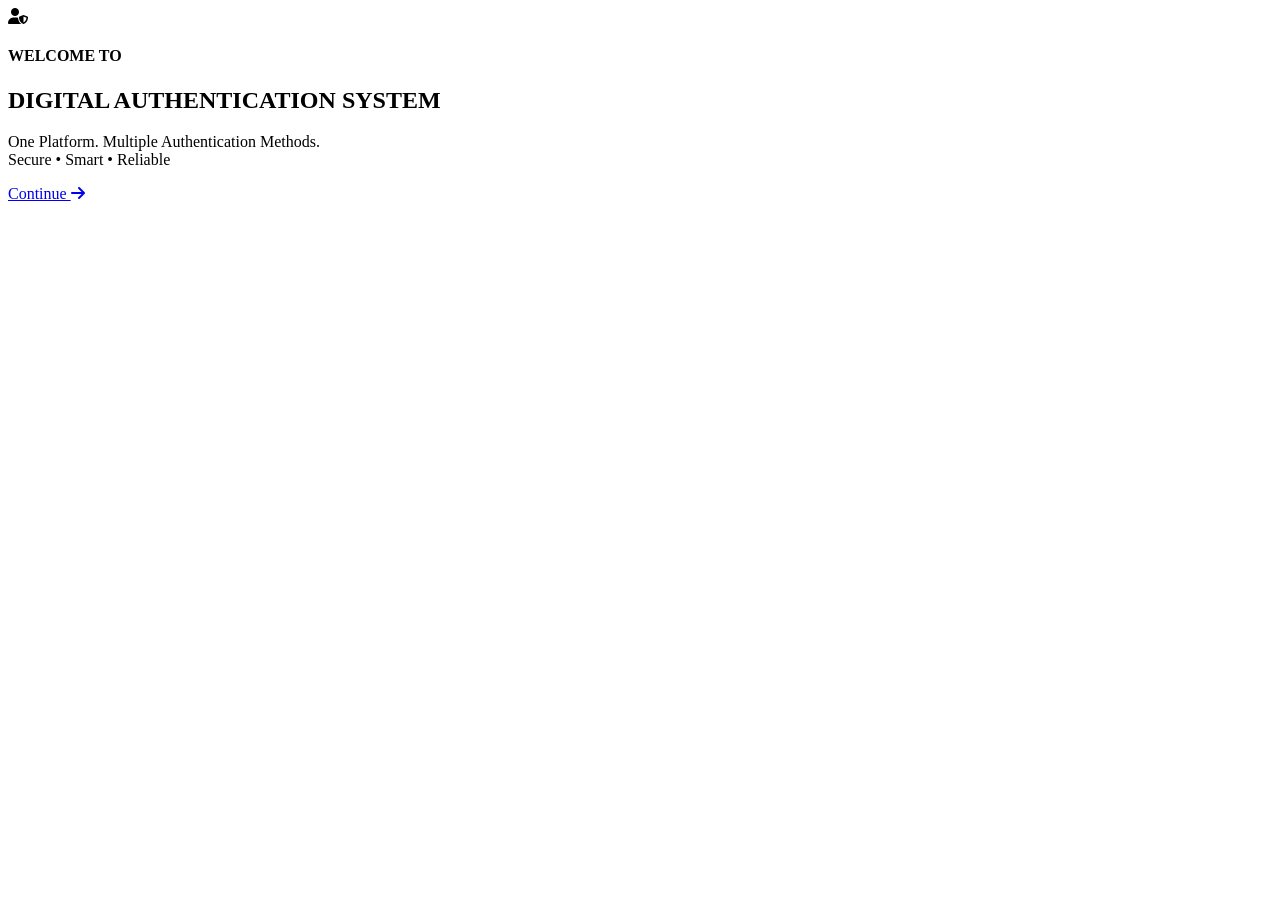
<file: src/main/resources/templates/index.html>
<!DOCTYPE html>
<html lang="en" xmlns:th="http://www.thymeleaf.org">

<head>

    <meta charset="UTF-8">
    <meta name="viewport" content="width=device-width, initial-scale=1.0">

    <title>Digital Authentication System</title>

    <!-- Google Fonts -->
    <link rel="preconnect" href="https://fonts.googleapis.com">
    <link rel="preconnect" href="https://fonts.gstatic.com" crossorigin>

    <link href="https://fonts.googleapis.com/css2?family=Cinzel:wght@500;700&family=Poppins:wght@300;400;500;600;700&display=swap" rel="stylesheet">

    <!-- Font Awesome -->
    <link rel="stylesheet"
          href="https://cdnjs.cloudflare.com/ajax/libs/font-awesome/6.6.0/css/all.min.css">

    <!-- CSS -->
    <link rel="stylesheet" th:href="@{/css/style.css}">

</head>

<body>

<!-- ================= STAR BACKGROUND ================= -->

<div id="stars"></div>

<div id="mouse-light"></div>


<!-- ================= HERO SECTION ================= -->

<section class="hero">

    <div class="glass-card">

        <div class="shield">

            <i class="fa-solid fa-user-shield"></i>

        </div>

        <h4>WELCOME TO</h4>

        <h1>

            DIGITAL

            <span>AUTHENTICATION</span>

            SYSTEM

        </h1>

        <p>

            One Platform.

            Multiple Authentication Methods.

            <br>

            Secure • Smart • Reliable

        </p>

        <a href="/login" class="continue-btn">

            Continue

            <i class="fa-solid fa-arrow-right"></i>

        </a>

    </div>

</section>
<script th:src="@{/js/script.js}"></script>

</body>

</html>
</file>
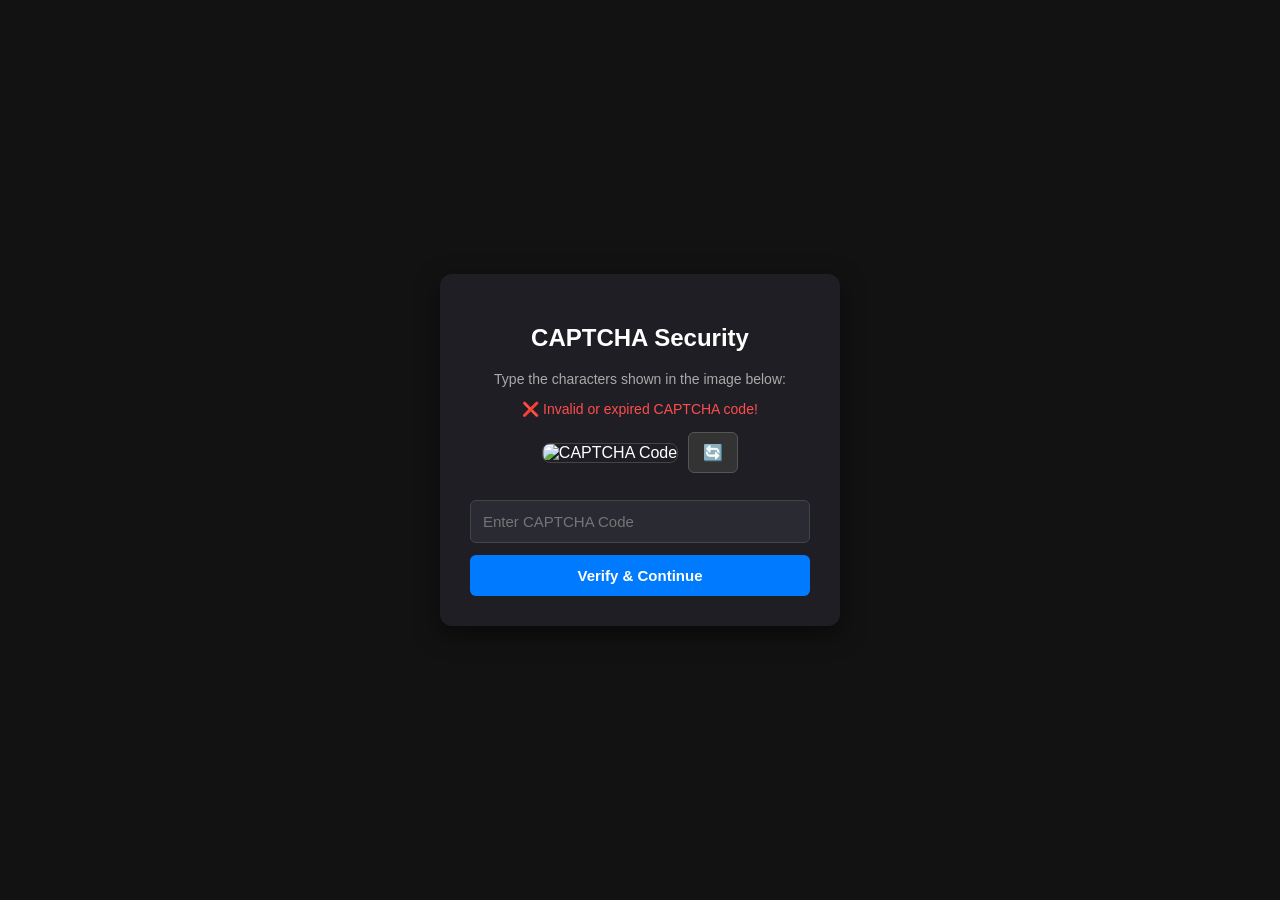
<file: src/main/resources/templates/captcha.html>
<!DOCTYPE html>
<html xmlns:th="http://www.thymeleaf.org">
<head>
    <meta charset="UTF-8">
    <title>CAPTCHA Verification</title>
    <style>
        body { 
            font-family: 'Segoe UI', Tahoma, Geneva, Verdana, sans-serif; 
            background-color: #121212; 
            color: #ffffff; 
            display: flex; 
            justify-content: center; 
            align-items: center; 
            height: 100vh; 
            margin: 0; 
        }
        .captcha-card { 
            background: #1e1e24; 
            padding: 30px; 
            border-radius: 12px; 
            box-shadow: 0 8px 24px rgba(0,0,0,0.5); 
            text-align: center; 
            width: 340px; 
        }
        .captcha-img-box { 
            margin: 15px 0; 
            display: flex; 
            align-items: center; 
            justify-content: center; 
            gap: 10px; 
        }
        .captcha-img-box img { 
            border-radius: 8px; 
            border: 1px solid #444; 
            max-width: 220px; 
            height: auto; 
        }
        .refresh-btn { 
            background: #333; 
            color: #fff; 
            border: 1px solid #555; 
            padding: 10px 14px; 
            border-radius: 6px; 
            cursor: pointer; 
            font-size: 16px;
        }
        .refresh-btn:hover {
            background: #444;
        }
        .input-field { 
            width: 100%; 
            padding: 12px; 
            margin: 12px 0; 
            border-radius: 6px; 
            border: 1px solid #444; 
            background: #2a2a32; 
            color: #fff; 
            box-sizing: border-box; 
            font-size: 15px;
        }
        .submit-btn { 
            width: 100%; 
            padding: 12px; 
            background: #007bff; 
            border: none; 
            color: white; 
            border-radius: 6px; 
            font-weight: bold; 
            cursor: pointer; 
            font-size: 15px;
        }
        .submit-btn:hover {
            background: #0056b3;
        }
        .error { 
            color: #ff4d4d; 
            font-size: 14px; 
            margin-bottom: 10px; 
        }
    </style>
</head>
<body>

<div class="captcha-card">
    <h2>CAPTCHA Security</h2>
    <p style="color: #aaa; font-size: 14px;">Type the characters shown in the image below:</p>

    <!-- Error Message Display -->
    <div th:if="${error}" class="error" th:text="${error}"></div>
    <div th:if="${param.error != null and param.error[0] == 'invalid'}" class="error">
        ❌ Invalid or expired CAPTCHA code!
    </div>

    <!-- Submit to /verifyCaptcha instead of /login -->
    <form th:action="@{/verifyCaptcha}" method="post">
        <!-- CSRF Token -->
        <input type="hidden" th:if="${_csrf}" th:name="${_csrf.parameterName}" th:value="${_csrf.token}" />

        <!-- Dynamically Generated CAPTCHA Image -->
        <div class="captcha-img-box">
            <img id="captchaImg" th:src="@{/captcha-image}" alt="CAPTCHA Code"/>
            <button type="button" class="refresh-btn" onclick="refreshCaptcha()" title="Refresh CAPTCHA">🔄</button>
        </div>

        <!-- Input Field -->
        <input type="text" name="captcha" class="input-field" placeholder="Enter CAPTCHA Code" required autocomplete="off"/>
        
        <button type="submit" class="submit-btn">Verify & Continue</button>
    </form>
</div>

<script>
    function refreshCaptcha() {
        document.getElementById('captchaImg').src = '/captcha-image?' + new Date().getTime();
    }
</script>

</body>
</html>
</file>
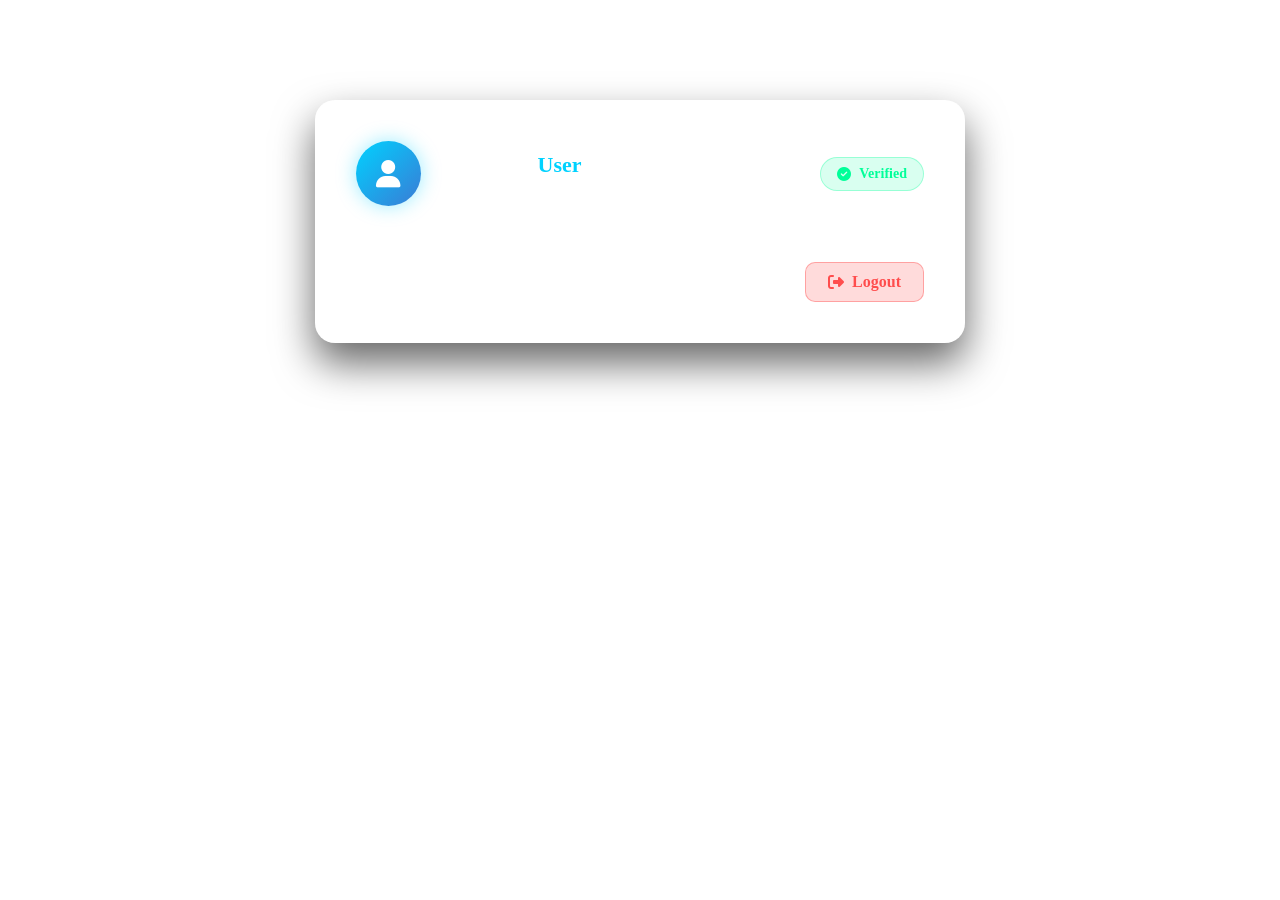
<file: src/main/resources/templates/dashboard.html>
<!DOCTYPE html>
<html xmlns:th="http://www.thymeleaf.org">

<head>
    <meta charset="UTF-8">
    <meta name="viewport" content="width=device-width, initial-scale=1.0">
    <title>Dashboard - Digital Authentication System</title>

    <!-- Font Awesome -->
    <link rel="stylesheet" href="https://cdnjs.cloudflare.com/ajax/libs/font-awesome/6.7.2/css/all.min.css">

    <!-- Stylesheet -->
    <link rel="stylesheet" th:href="@{/css/login.css}">

    <style>
        .dashboard-container {
            max-width: 650px;
            width: 90%;
            margin: 100px auto;
        }

        .welcome-card {
            background: rgba(255, 255, 255, 0.05);
            backdrop-filter: blur(16px);
            -webkit-backdrop-filter: blur(16px);
            border: 1px solid rgba(255, 255, 255, 0.1);
            border-radius: 20px;
            padding: 40px;
            box-shadow: 0 20px 40px rgba(0, 0, 0, 0.6);
            color: #fff;
        }

        .user-header {
            display: flex;
            align-items: center;
            justify-content: space-between;
            margin-bottom: 25px;
        }

        .user-avatar {
            width: 65px;
            height: 65px;
            border-radius: 50%;
            background: linear-gradient(135deg, #00d2ff, #3a7bd5);
            display: flex;
            align-items: center;
            justify-content: center;
            font-size: 28px;
            color: #fff;
            box-shadow: 0 0 20px rgba(0, 210, 255, 0.4);
        }

        .status-badge {
            display: inline-flex;
            align-items: center;
            gap: 8px;
            background: rgba(0, 255, 153, 0.15);
            color: #00ff99;
            border: 1px solid rgba(0, 255, 153, 0.3);
            padding: 8px 16px;
            border-radius: 30px;
            font-size: 14px;
            font-weight: 600;
        }

        .logout-btn {
            background: rgba(255, 77, 77, 0.2);
            color: #ff4d4d;
            border: 1px solid rgba(255, 77, 77, 0.4);
            padding: 10px 22px;
            border-radius: 10px;
            text-decoration: none;
            font-weight: 600;
            transition: all 0.3s;
            display: inline-flex;
            align-items: center;
            gap: 8px;
        }

        .logout-btn:hover {
            background: #ff4d4d;
            color: #fff;
            box-shadow: 0 0 15px rgba(255, 77, 77, 0.4);
        }
    </style>
</head>

<body>

<div id="stars">
    <div class="star" style="left:8%;animation-duration:18s;"></div>
    <div class="star" style="left:18%;animation-duration:22s;"></div>
    <div class="star" style="left:28%;animation-duration:20s;"></div>
    <div class="star" style="left:40%;animation-duration:25s;"></div>
    <div class="star" style="left:55%;animation-duration:19s;"></div>
    <div class="star" style="left:70%;animation-duration:21s;"></div>
    <div class="star" style="left:82%;animation-duration:24s;"></div>
    <div class="star" style="left:94%;animation-duration:20s;"></div>
</div>

<div class="dashboard-container">

    <div class="welcome-card">

        <div class="user-header">
            <div style="display:flex; align-items:center; gap:20px;">
                <div class="user-avatar">
                    <i class="fa-solid fa-user"></i>
                </div>
                <div>
                    <!-- Display Welcome + Registered User Email -->
					<h2 style="margin:0; font-size:22px; font-weight:600;">
					    Welcome, <span style="color:#00d2ff;" th:text="${fullName}">User</span>
					</h2>

                    <span style="color:rgba(255,255,255,0.6); font-size:14px;">You have successfully authenticated!</span>
                </div>
            </div>

            <div class="status-badge">
                <i class="fa-solid fa-circle-check"></i> Verified
            </div>
        </div>

        <div style="display:flex; justify-content:space-between; align-items:center; border-top:1px solid rgba(255,255,255,0.1); padding-top:25px; margin-top: 30px;">
            <p style="margin:0; font-size:13px; color:rgba(255,255,255,0.5);">
                Digital Authentication System • Session Active
            </p>
            <a th:href="@{/logout}" class="logout-btn">
                <i class="fa-solid fa-right-from-bracket"></i> Logout
            </a>
        </div>

    </div>

</div>

</body>
</html>
</file>
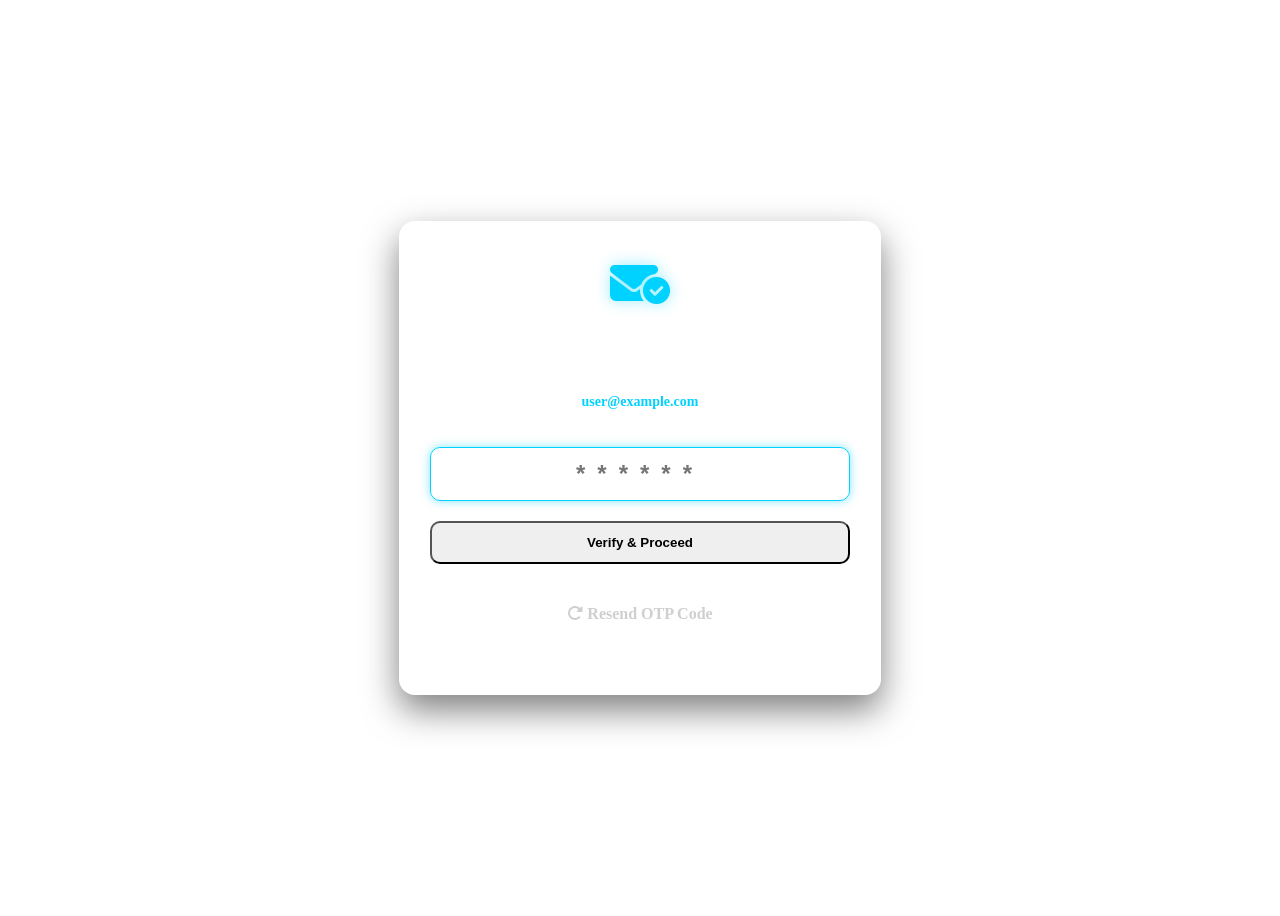
<file: src/main/resources/templates/emailotp.html>
<!DOCTYPE html>
<html xmlns:th="http://www.thymeleaf.org">

<head>
    <meta charset="UTF-8">
    <meta name="viewport" content="width=device-width, initial-scale=1.0">
    <title>OTP Verification - Digital Authentication System</title>

    <!-- Font Awesome -->
    <link rel="stylesheet" href="https://cdnjs.cloudflare.com/ajax/libs/font-awesome/6.7.2/css/all.min.css">

    <!-- Stylesheet -->
    <link rel="stylesheet" th:href="@{/css/login.css}">

    <style>
        .otp-card {
            background: rgba(255, 255, 255, 0.05);
            backdrop-filter: blur(16px);
            -webkit-backdrop-filter: blur(16px);
            border: 1px solid rgba(255, 255, 255, 0.1);
            border-radius: 16px;
            padding: 35px 30px;
            box-shadow: 0 15px 35px rgba(0, 0, 0, 0.5);
            text-align: center;
            max-width: 420px;
            width: 90%;
            margin: auto;
        }

        .otp-icon {
            font-size: 48px;
            color: #00d2ff;
            margin-bottom: 15px;
            text-shadow: 0 0 15px rgba(0, 210, 255, 0.4);
        }

        .otp-input {
            letter-spacing: 12px;
            font-size: 24px;
            font-weight: 700;
            text-align: center;
            background: rgba(255, 255, 255, 0.08) !important;
            border: 1px solid rgba(255, 255, 255, 0.2) !important;
            color: #fff !important;
            padding: 12px !important;
            border-radius: 10px !important;
            margin: 20px 0 !important;
            width: 100%;
            box-sizing: border-box;
        }

        .otp-input:focus {
            border-color: #00d2ff !important;
            box-shadow: 0 0 10px rgba(0, 210, 255, 0.5);
            outline: none;
        }

        .timer-text {
            color: rgba(255, 255, 255, 0.7);
            font-size: 14px;
            margin-top: 15px;
        }

        .resend-link {
            color: #00d2ff;
            text-decoration: none;
            font-weight: 600;
            transition: all 0.3s;
        }

        .resend-link.disabled {
            pointer-events: none;
            opacity: 0.4;
            color: #888;
        }

        .back-link {
            display: inline-block;
            margin-top: 20px;
            color: rgba(255, 255, 255, 0.6);
            text-decoration: none;
            font-size: 13px;
            transition: color 0.3s;
        }

        .back-link:hover {
            color: #fff;
        }
    </style>
</head>

<body>

<div id="stars">
    <div class="star" style="left:8%;animation-duration:18s;"></div>
    <div class="star" style="left:18%;animation-duration:22s;"></div>
    <div class="star" style="left:28%;animation-duration:20s;"></div>
    <div class="star" style="left:40%;animation-duration:25s;"></div>
    <div class="star" style="left:55%;animation-duration:19s;"></div>
    <div class="star" style="left:70%;animation-duration:21s;"></div>
    <div class="star" style="left:82%;animation-duration:24s;"></div>
    <div class="star" style="left:94%;animation-duration:20s;"></div>
</div>

<div class="container" style="display: flex; justify-content: center; align-items: center; min-height: 100vh;">

    <div class="otp-card">

        <div class="otp-icon">
            <i class="fa-solid fa-envelope-circle-check"></i>
        </div>

        <h2 style="color:#fff; margin-bottom:8px; font-weight:600;">Email OTP Verification</h2>

        <p style="color:rgba(255,255,255,0.7); font-size:14px; line-height:1.4;">
            We've sent a 6-digit verification code to<br>
            <strong style="color:#00d2ff;" th:text="${email}">user@example.com</strong>
        </p>

        <!-- Status Alerts -->
        <div th:if="${success}" style="color: #00ff99; margin-top: 15px; font-size: 14px; font-weight: 500;" th:text="${success}"></div>
        <div th:if="${error}" style="color: #ff4d4d; margin-top: 15px; font-size: 14px; font-weight: 500;" th:text="${error}"></div>

        <form th:action="@{/verifyOtp}" method="post">
            <!-- CSRF Token -->
            <input type="hidden" th:if="${_csrf}" th:name="${_csrf.parameterName}" th:value="${_csrf.token}" />
            <input type="hidden" name="email" th:value="${email}">

            <input type="text"
                   name="otp"
                   class="otp-input"
                   maxlength="6"
                   pattern="[0-9]{6}"
                   placeholder="******"
                   autocomplete="off"
                   required
                   autofocus>

            <button type="submit" class="primary" style="width:100%; padding: 12px; border-radius: 10px; font-weight:600; cursor:pointer;">
                Verify & Proceed
            </button>
        </form>

        <div class="timer-text">
            <span id="timerText">Resend OTP in <strong id="secondsCount">60</strong>s</span>
        </div>

        <div style="margin-top: 10px;">
            <a id="resendBtn" th:href="@{/resendOtp(email=${email})}" class="resend-link disabled">
                <i class="fa-solid fa-rotate-right"></i> Resend OTP Code
            </a>
        </div>

        <a th:href="@{/login}" class="back-link">
            <i class="fa-solid fa-arrow-left"></i> Return to Login
        </a>

    </div>

</div>

<script>
    let seconds = 60;
    const secondsCount = document.getElementById("secondsCount");
    const timerText = document.getElementById("timerText");
    const resendBtn = document.getElementById("resendBtn");

    const countdown = setInterval(function() {
        seconds--;
        if (secondsCount) secondsCount.innerText = seconds;

        if (seconds <= 0) {
            clearInterval(countdown);
            timerText.innerHTML = "Didn't receive code?";
            resendBtn.classList.remove("disabled");
        }
    }, 1000);
</script>

</body>
</html>
</file>
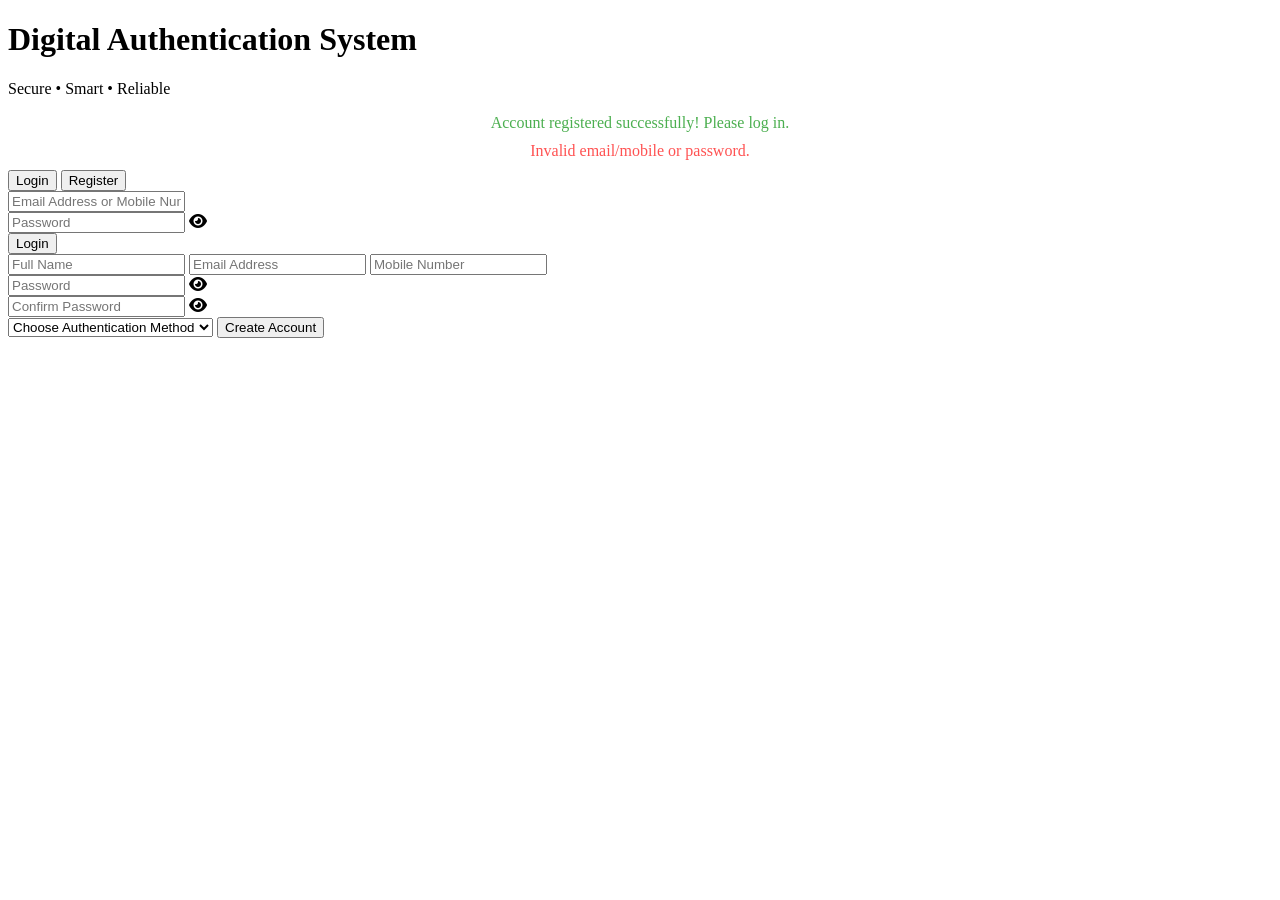
<file: src/main/resources/templates/login.html>
<!DOCTYPE html>
<html xmlns:th="http://www.thymeleaf.org">

<head>
    <meta charset="UTF-8">
    <meta name="viewport" content="width=device-width, initial-scale=1.0">

    <title>Digital Authentication System</title>

    <!-- Font Awesome Icons -->
    <link rel="stylesheet" href="https://cdnjs.cloudflare.com/ajax/libs/font-awesome/6.7.2/css/all.min.css">

    <!-- Login CSS -->
    <link rel="stylesheet" th:href="@{/css/login.css}">
</head>

<body>

<!-- Animated Background Elements -->
<div id="stars">
    <div class="star" style="left:8%;animation-duration:18s;"></div>
    <div class="star" style="left:18%;animation-duration:22s;"></div>
    <div class="star" style="left:28%;animation-duration:20s;"></div>
    <div class="star" style="left:40%;animation-duration:25s;"></div>
    <div class="star" style="left:55%;animation-duration:19s;"></div>
    <div class="star" style="left:70%;animation-duration:21s;"></div>
    <div class="star" style="left:82%;animation-duration:24s;"></div>
    <div class="star" style="left:94%;animation-duration:20s;"></div>
</div>

<div id="mouse-light"></div>

<!-- Login / Register Container -->
<div class="container">

    <div class="panel">

        <!-- Logo / Brand -->
        <div class="brand">
            <h1>Digital Authentication System</h1>
            <p>Secure • Smart • Reliable</p>
        </div>

        <!-- Alert Notifications -->
        <div th:if="${param.registered}" class="alert alert-success" style="color: #4CAF50; margin-bottom: 10px; text-align: center;">
            Account registered successfully! Please log in.
        </div>
        
        <div th:if="${param.error}" class="alert alert-danger" style="color: #FF5252; margin-bottom: 10px; text-align: center;">
            Invalid email/mobile or password.
        </div>

        <div th:if="${error}" class="alert alert-danger" style="color: #FF5252; margin-bottom: 10px; text-align: center;" th:text="${error}">
        </div>

        <!-- Tab Toggle Buttons -->
        <div class="tabs">
            <button type="button" id="loginTab" class="active">Login</button>
            <button type="button" id="registerTab">Register</button>
        </div>

        <!-- ===========================
             1. LOGIN FORM
        =========================== -->
        <form id="loginForm" th:action="@{/login}" method="post">

            <!-- CSRF Token -->
            <input type="hidden" th:if="${_csrf}" th:name="${_csrf.parameterName}" th:value="${_csrf.token}" />

            <input type="text"
                   name="username"
                   placeholder="Email Address or Mobile Number"
                   required
                   autocomplete="username">

            <div class="password-container">
                <input type="password"
                       id="loginPassword"
                       name="password"
                       placeholder="Password"
                       required
                       autocomplete="current-password">

                <span class="toggle-password" onclick="togglePassword('loginPassword', this)">
                    <i class="fa-solid fa-eye"></i>
                </span>
            </div>

            <button type="submit" class="primary">Login</button>

        </form>

        <!-- ===========================
             2. REGISTER FORM
        =========================== -->
        <form id="registerForm" class="hidden" th:action="@{/register}" method="post">

            <!-- CSRF Token -->
            <input type="hidden" th:if="${_csrf}" th:name="${_csrf.parameterName}" th:value="${_csrf.token}" />

            <input type="text"
                   name="fullName"
                   placeholder="Full Name"
                   required>

            <input type="email"
                   name="email"
                   placeholder="Email Address"
                   required>

            <input type="text"
                   name="mobile"
                   placeholder="Mobile Number"
                   required>

            <!-- Password -->
            <div class="password-container">
                <input type="password"
                       id="registerPassword"
                       name="password"
                       placeholder="Password"
                       required>

                <span class="toggle-password" onclick="togglePassword('registerPassword', this)">
                    <i class="fa-solid fa-eye"></i>
                </span>
            </div>

            <!-- Confirm Password -->
            <div class="password-container">
                <input type="password"
                       id="confirmPassword"
                       name="confirmPassword"
                       placeholder="Confirm Password"
                       required>

                <span class="toggle-password" onclick="togglePassword('confirmPassword', this)">
                    <i class="fa-solid fa-eye"></i>
                </span>
            </div>

            <!-- Authentication Method -->
            <select id="authenticationType" name="authenticationType" required>
                <option value="" disabled selected>Choose Authentication Method</option>
                <option value="EMAIL_OTP">Email OTP Authentication</option>
                <option value="MOBILE_OTP">Mobile OTP Authentication</option>
                <option value="PUZZLE">Puzzle Authentication</option>
                <option value="MAGIC_LINK">Magic Link Authentication</option>
                <option value="QR_CODE">QR Code Authentication</option>
                <option value="CAPTCHA">CAPTCHA Authentication</option>
            </select>

            <button type="submit" class="primary">Create Account</button>

        </form>

    </div>

</div>

<!-- Login JavaScript -->
<script th:src="@{/js/login.js}"></script>

</body>
</html>
</file>
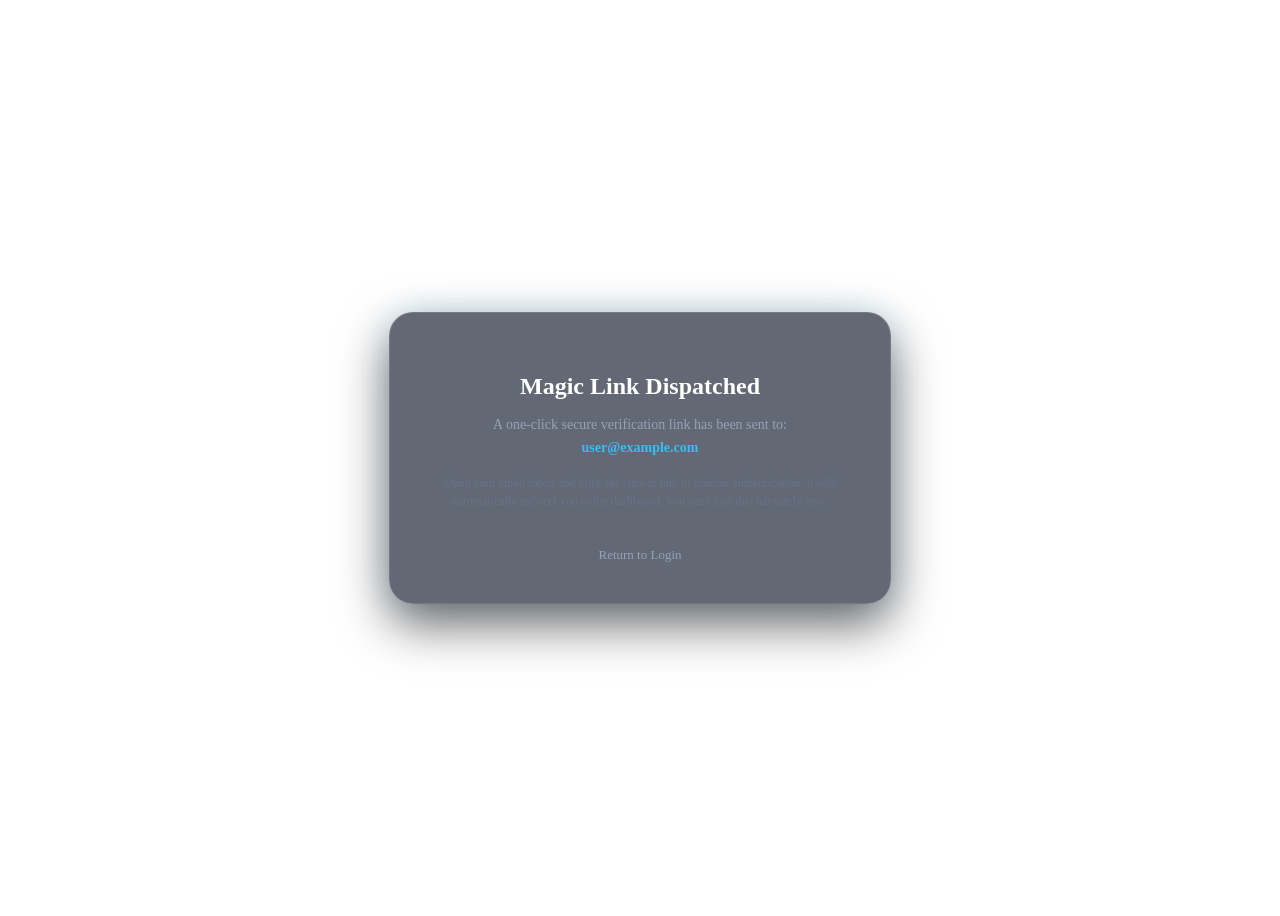
<file: src/main/resources/templates/magiclink.html>
<!DOCTYPE html>
<html xmlns:th="http://thymeleaf.org">
<head>
    <meta charset="UTF-8">
    <meta name="viewport" content="width=device-width, initial-scale=1.0">
    <title>Magic Link Verification - Digital Authentication System</title>

    <!-- Font Awesome -->
    <link rel="stylesheet" href="https://cloudflare.com">

    <!-- Stylesheet -->
    <link rel="stylesheet" th:href="@{/css/login.css}">

    <style>
        .magic-card {
            background: rgba(15, 23, 42, 0.65);
            backdrop-filter: blur(25px);
            -webkit-backdrop-filter: blur(25px);
            border: 1px solid rgba(255, 255, 255, 0.12);
            border-radius: 24px;
            padding: 40px 30px;
            box-shadow: 0 20px 50px rgba(0, 0, 0, 0.6),
                        0 0 35px rgba(0, 183, 255, 0.15);
            text-align: center;
            max-width: 440px;
            width: 90%;
            margin: auto;
            animation: panelFade 0.5s ease-out;
        }

        .magic-icon {
            font-size: 52px;
            color: #38bdf8;
            margin-bottom: 20px;
            text-shadow: 0 0 25px rgba(56, 189, 248, 0.4);
            animation: pulse 2.5s infinite;
        }

        @keyframes pulse {
            0% { transform: scale(1); }
            50% { transform: scale(1.05); opacity: 0.9; }
            100% { transform: scale(1); }
        }

        .back-link {
            display: inline-block;
            margin-top: 25px;
            color: #94a3b8;
            text-decoration: none;
            font-size: 13px;
            font-weight: 500;
            transition: color 0.3s;
        }

        .back-link:hover {
            color: #fff;
        }
    </style>
</head>
<body>

<!-- Background elements synced with your theme -->
<div id="stars">
    <div class="star" style="left:8%;animation-duration:18s;"></div>
    <div class="star" style="left:22%;animation-duration:22s;"></div>
    <div class="star" style="left:45%;animation-duration:20s;"></div>
    <div class="star" style="left:65%;animation-duration:25s;"></div>
    <div class="star" style="left:88%;animation-duration:19s;"></div>
</div>

<div id="mouse-light"></div>

<div class="container" style="display: flex; justify-content: center; align-items: center; min-height: 100vh;">

    <div class="magic-card">

        <div class="magic-icon">
            <i class="fa-solid fa-wand-magic-sparkles"></i>
        </div>

        <h2 style="color:#fff; margin-bottom:12px; font-weight:600; font-size:24px;">Magic Link Dispatched</h2>

        <p style="color:#94a3b8; font-size:14px; line-height:1.6; margin-bottom: 15px;">
            A one-click secure verification link has been sent to:<br>
            <strong style="color:#38bdf8; font-weight: 600;" th:text="${email}">user@example.com</strong>
        </p>

        <p style="color:#64748b; font-size:12px; line-height:1.5; padding: 0 10px;">
            Open your email inbox and click the sign-in link to finalize authentication. It will automatically redirect you to the dashboard. You can close this tab safely now.
        </p>

        <a th:href="@{/login}" class="back-link">
            <i class="fa-solid fa-arrow-left"></i> Return to Login
        </a>

    </div>

</div>

<!-- Re-use light tracking script -->
<script th:src="@{/js/login.js}"></script>

</body>
</html>
</file>
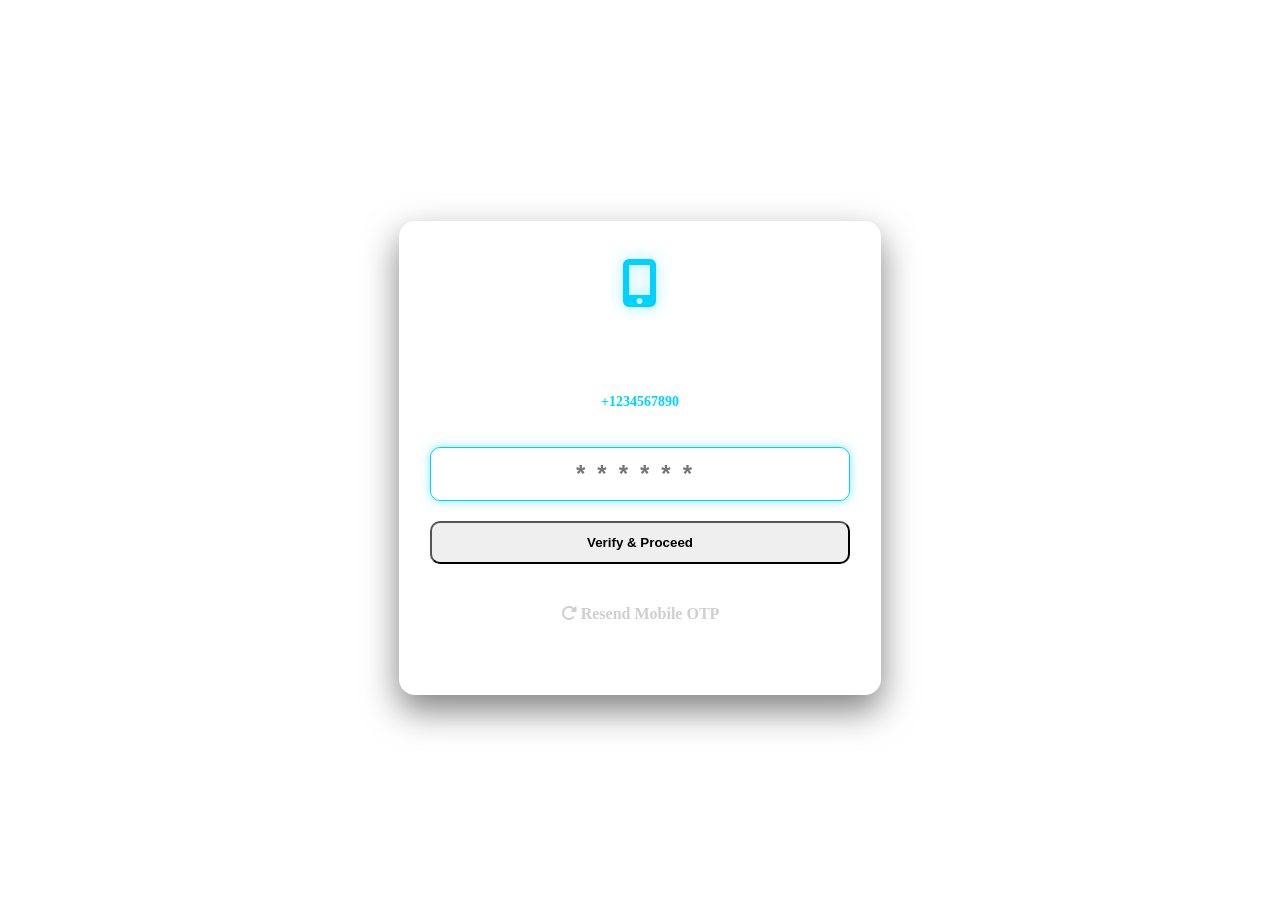
<file: src/main/resources/templates/mobileotp.html>
<!DOCTYPE html>
<html xmlns:th="http://www.thymeleaf.org">

<head>
    <meta charset="UTF-8">
    <meta name="viewport" content="width=device-width, initial-scale=1.0">
    <title>Mobile OTP Verification - Digital Authentication System</title>

    <!-- Font Awesome -->
    <link rel="stylesheet" href="https://cdnjs.cloudflare.com/ajax/libs/font-awesome/6.7.2/css/all.min.css">

    <!-- Stylesheet -->
    <link rel="stylesheet" th:href="@{/css/login.css}">

    <style>
        .otp-card {
            background: rgba(255, 255, 255, 0.05);
            backdrop-filter: blur(16px);
            -webkit-backdrop-filter: blur(16px);
            border: 1px solid rgba(255, 255, 255, 0.1);
            border-radius: 16px;
            padding: 35px 30px;
            box-shadow: 0 15px 35px rgba(0, 0, 0, 0.5);
            text-align: center;
            max-width: 420px;
            width: 90%;
            margin: auto;
        }

        .otp-icon {
            font-size: 48px;
            color: #00d2ff;
            margin-bottom: 15px;
            text-shadow: 0 0 15px rgba(0, 210, 255, 0.4);
        }

        .otp-input {
            letter-spacing: 12px;
            font-size: 24px;
            font-weight: 700;
            text-align: center;
            background: rgba(255, 255, 255, 0.08) !important;
            border: 1px solid rgba(255, 255, 255, 0.2) !important;
            color: #fff !important;
            padding: 12px !important;
            border-radius: 10px !important;
            margin: 20px 0 !important;
            width: 100%;
            box-sizing: border-box;
        }

        .otp-input:focus {
            border-color: #00d2ff !important;
            box-shadow: 0 0 10px rgba(0, 210, 255, 0.5);
            outline: none;
        }

        .timer-text {
            color: rgba(255, 255, 255, 0.7);
            font-size: 14px;
            margin-top: 15px;
        }

        .resend-link {
            color: #00d2ff;
            text-decoration: none;
            font-weight: 600;
            transition: all 0.3s;
        }

        .resend-link.disabled {
            pointer-events: none;
            opacity: 0.4;
            color: #888;
        }

        .back-link {
            display: inline-block;
            margin-top: 20px;
            color: rgba(255, 255, 255, 0.6);
            text-decoration: none;
            font-size: 13px;
            transition: color 0.3s;
        }

        .back-link:hover {
            color: #fff;
        }
    </style>
</head>

<body>

<div id="stars">
    <div class="star" style="left:8%;animation-duration:18s;"></div>
    <div class="star" style="left:18%;animation-duration:22s;"></div>
    <div class="star" style="left:28%;animation-duration:20s;"></div>
    <div class="star" style="left:40%;animation-duration:25s;"></div>
    <div class="star" style="left:55%;animation-duration:19s;"></div>
    <div class="star" style="left:70%;animation-duration:21s;"></div>
    <div class="star" style="left:82%;animation-duration:24s;"></div>
    <div class="star" style="left:94%;animation-duration:20s;"></div>
</div>

<div class="container" style="display: flex; justify-content: center; align-items: center; min-height: 100vh;">

    <div class="otp-card">

        <div class="otp-icon">
            <i class="fa-solid fa-mobile-screen-button"></i>
        </div>

        <h2 style="color:#fff; margin-bottom:8px; font-weight:600;">Mobile OTP Verification</h2>

        <p style="color:rgba(255,255,255,0.7); font-size:14px; line-height:1.4;">
            We've sent a 6-digit verification code to<br>
            <strong style="color:#00d2ff;" th:text="${mobile}">+1234567890</strong>
        </p>

        <!-- Status Alerts -->
        <div th:if="${success}" style="color: #00ff99; margin-top: 15px; font-size: 14px; font-weight: 500;" th:text="${success}"></div>
        <div th:if="${error}" style="color: #ff4d4d; margin-top: 15px; font-size: 14px; font-weight: 500;" th:text="${error}"></div>

        <form th:action="@{/verifyMobileOtp}" method="post">
            <input type="hidden" th:if="${_csrf}" th:name="${_csrf.parameterName}" th:value="${_csrf.token}" />
            <input type="hidden" name="mobile" th:value="${mobile}">

            <input type="text"
                   name="otp"
                   class="otp-input"
                   maxlength="6"
                   pattern="[0-9]{6}"
                   placeholder="******"
                   autocomplete="off"
                   required
                   autofocus>

            <button type="submit" class="primary" style="width:100%; padding: 12px; border-radius: 10px; font-weight:600; cursor:pointer;">
                Verify & Proceed
            </button>
        </form>

        <div class="timer-text">
            <span id="timerText">Resend OTP in <strong id="secondsCount">60</strong>s</span>
        </div>

        <div style="margin-top: 10px;">
            <a id="resendBtn" th:href="@{/resendMobileOtp(mobile=${mobile})}" class="resend-link disabled">
                <i class="fa-solid fa-rotate-right"></i> Resend Mobile OTP
            </a>
        </div>

        <a th:href="@{/login}" class="back-link">
            <i class="fa-solid fa-arrow-left"></i> Return to Login
        </a>

    </div>

</div>

<script>
    let seconds = 60;
    const secondsCount = document.getElementById("secondsCount");
    const timerText = document.getElementById("timerText");
    const resendBtn = document.getElementById("resendBtn");

    const countdown = setInterval(function() {
        seconds--;
        if (secondsCount) secondsCount.innerText = seconds;

        if (seconds <= 0) {
            clearInterval(countdown);
            timerText.innerHTML = "Didn't receive code?";
            resendBtn.classList.remove("disabled");
        }
    }, 1000);
</script>

</body>
</html>
</file>
